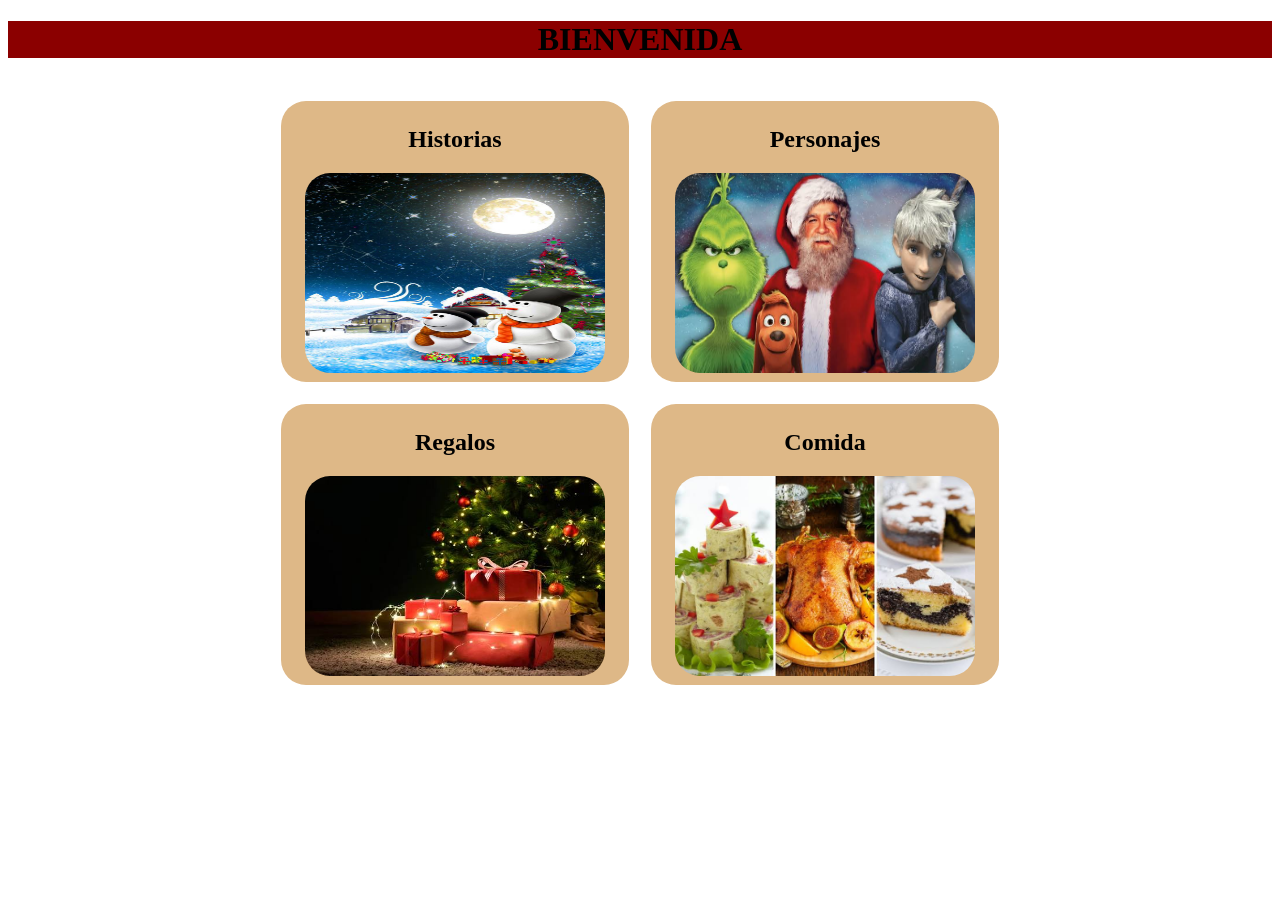
<file: index.html>
<!DOCTYPE html>
<html lang="en">
<head>
    <meta charset="UTF-8">
    <meta name="viewport" content="width=device-width, initial-scale=1.0">
    <title>Document</title>
    <link rel="stylesheet" href="css/estilos.css">
</head>
<body>
    <h1>BIENVENIDA</h1>
    <div class="contenedor">
        <div class="remodelacion">
            <h2>Historias</h2>
            <a href="pag/historia.html"><img src="img/imagen 1.jpg"></a>
        </div>
        <div class="remodelacion">
            <h2>Personajes</h2>
            <a href="pag/personajes.html"><img src="img/imagen 2.jpg" alt=""></a>
        </div>
        <div class="remodelacion">
            <h2>Regalos</h2>
            <a href="pag/regalos.html"><img src="img/imagen 3.jpg" alt=""></a>
        </div>
        <div class="remodelacion">
            <h2>Comida</h2>
            <a href="pag/comida.html"><img src="img/imagen 4.jpg" alt=""></a>
        </div>
    </div>
</body>
</html>
</file>
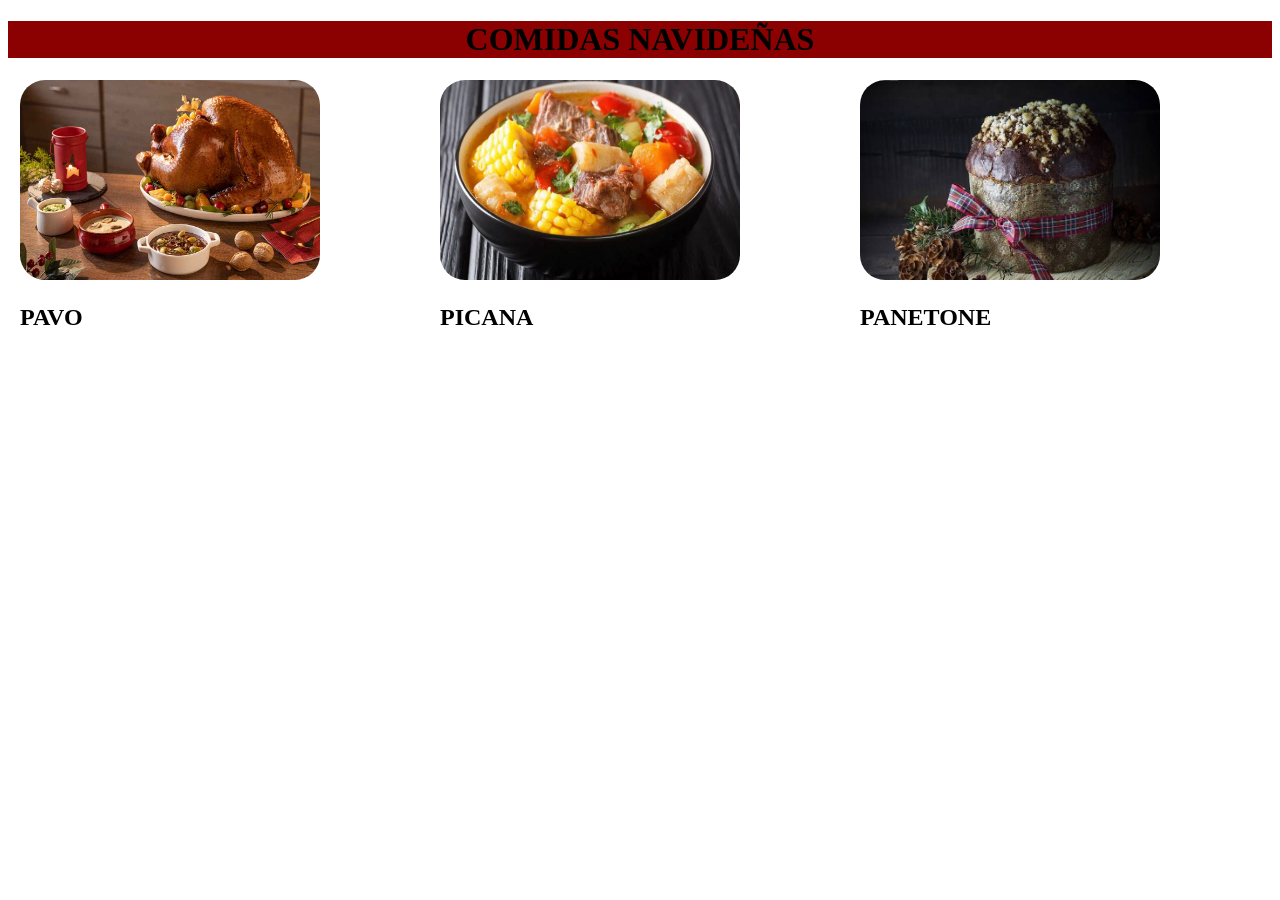
<file: pag/comida.html>
<!DOCTYPE html>
<html lang="en">
<head>
    <meta charset="UTF-8">
    <meta name="viewport" content="width=device-width, initial-scale=1.0">
    <title>Document</title>
    <link rel="stylesheet" href="../css/estilos.css">
</head>
<body>
    <h1>COMIDAS NAVIDEÑAS</h1>
    <div class="navidad">
        <div class="comidas">
            <script src="../js/pavo.js"></script>
            <img src="../img/comidas.jpg" alt="" onclick="comidas()">
            <h2>PAVO</h2>
        </div>
        <div class="comidas">
            <script src="../js/picana.js"></script>
            <img src="../img/comida1.jpg" alt="" onclick="comidas1()">
            <h2>PICANA</h2>
        </div>
        <div class="comidas">
            <script src="../js/paneton.js"></script>
            <img src="../img/comida3.jpg" alt="" onclick="comidas2()">
            <h2>PANETONE</h2>
        </div>
    </div>
</body>
</html>
</file>
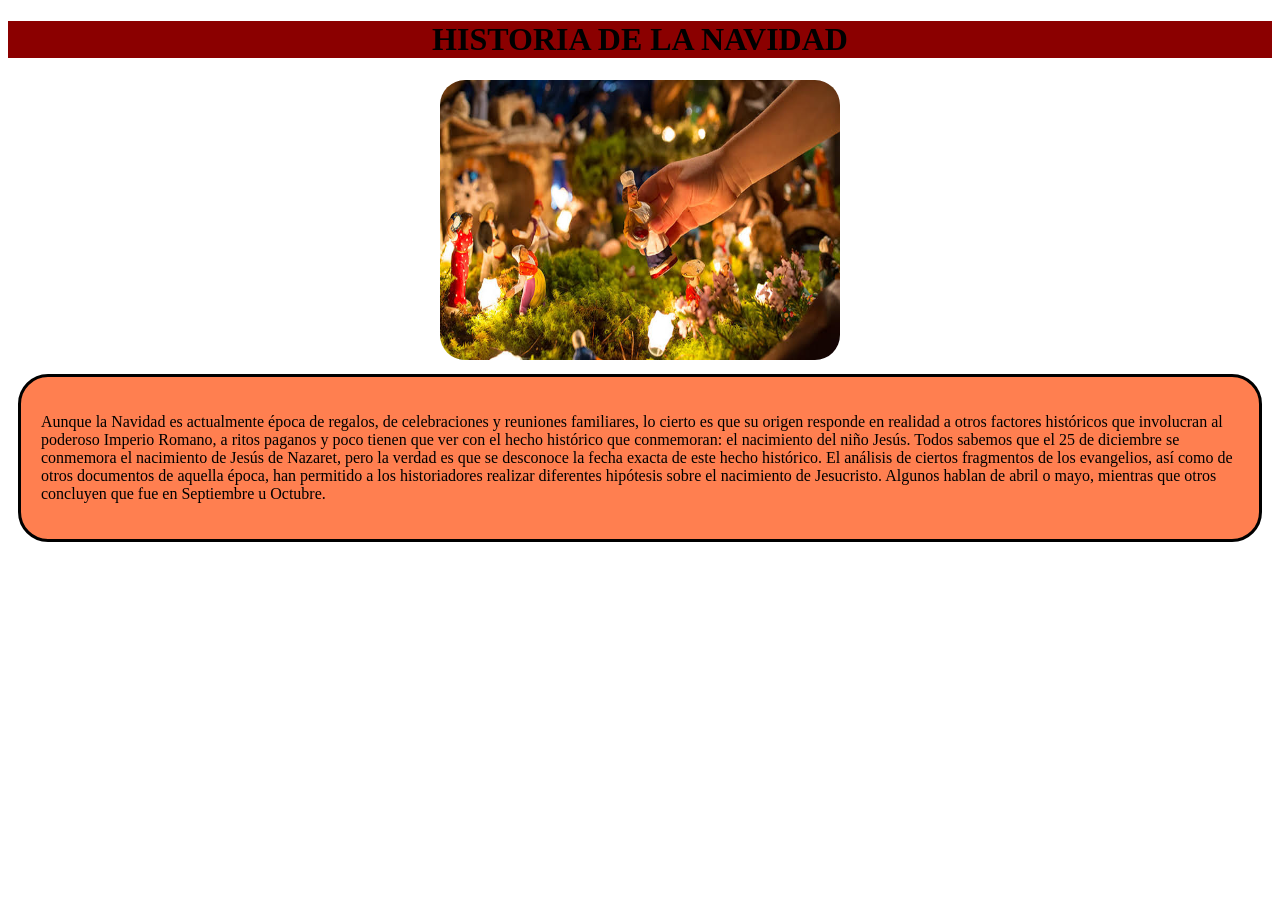
<file: pag/historia.html>
<!DOCTYPE html>
<html lang="en">
<head>
    <meta charset="UTF-8">
    <meta name="viewport" content="width=device-width, initial-scale=1.0">
    <title>Document</title>
    <link rel="stylesheet" href="../css/estilos.css">
</head>
<body>
    <h1>HISTORIA DE LA NAVIDAD</h1>
    <div class="con">
         <div class="contexto">
            <img src="../img/imagen 5.jpg" alt="">
        </div>
    </div>
    <div class="historias">
        <p>Aunque la Navidad es actualmente época de regalos, de celebraciones y reuniones familiares, lo cierto es que su origen responde en realidad a otros factores históricos que involucran al poderoso Imperio Romano, a ritos paganos y poco tienen que ver con el hecho histórico que conmemoran: el nacimiento del niño Jesús.
 
 
Todos sabemos que el 25 de diciembre se conmemora el nacimiento de Jesús de Nazaret, pero la verdad es que se desconoce la fecha exacta de este hecho histórico. El análisis de ciertos fragmentos de los evangelios, así como de otros documentos de aquella época, han permitido a los historiadores realizar diferentes hipótesis sobre el nacimiento de Jesucristo. Algunos hablan de abril o mayo, mientras que otros concluyen que fue en Septiembre u Octubre.</p>
    </div>
</body>
</html>
</file>
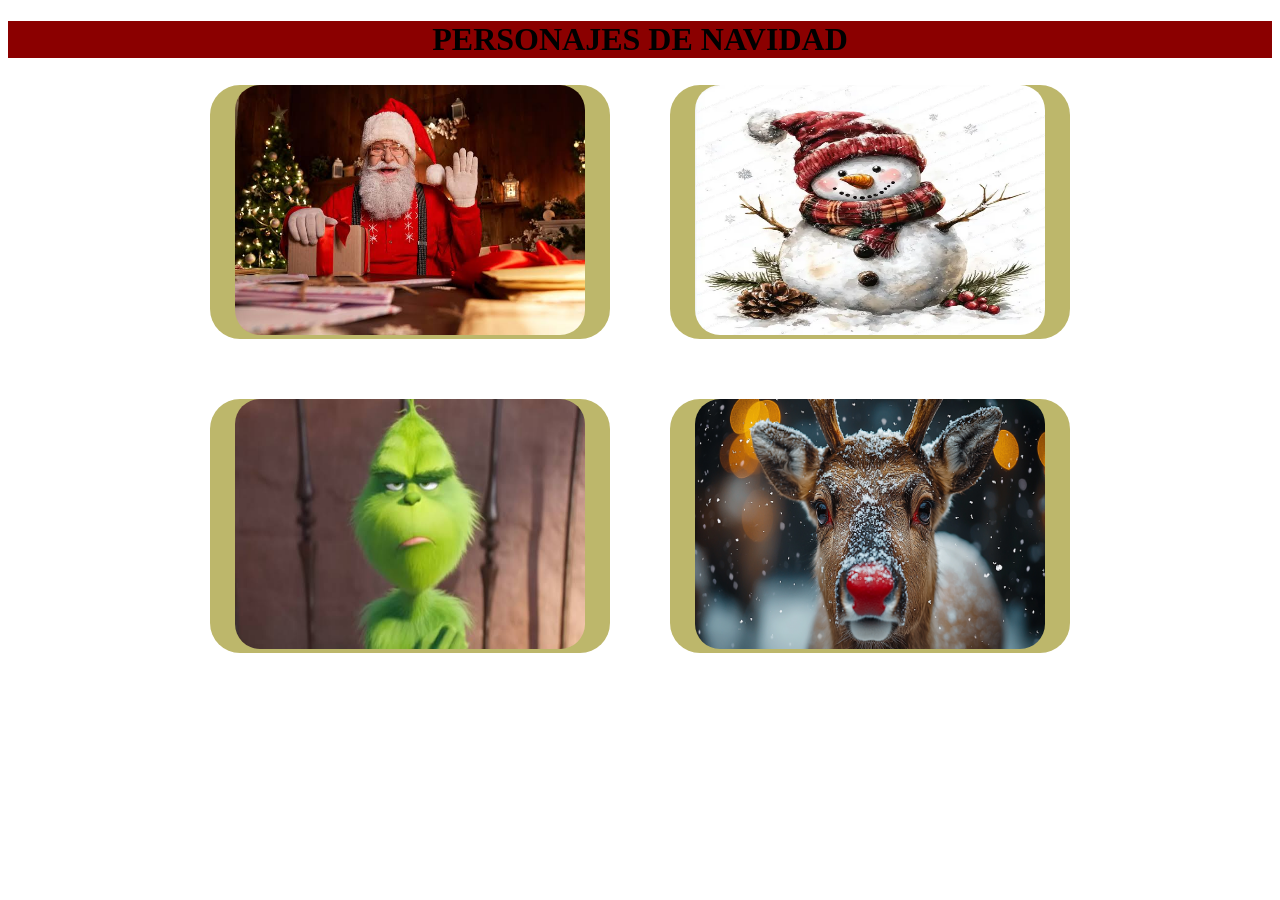
<file: pag/personajes.html>
<!DOCTYPE html>
<html lang="en">
<head>
    <meta charset="UTF-8">
    <meta name="viewport" content="width=device-width, initial-scale=1.0">
    <title>Document</title>
    <link rel="stylesheet" href="../css/estilos.css">
</head>
<body>
    <h1>PERSONAJES DE NAVIDAD</h1>
    <div class="cuadros">
        <div class="imagenes">
            <script src="../js/papa noel.js"></script>
            <img src="../img/imagen 6.jpg" onclick="mensaje()">
        </div>
        <div class="imagenes">
            <script src="../js/muñeco.js"></script>
            <img src="../img/imagen 8.webp" alt="" onclick="mensaje1()">
        </div>
        <div class="imagenes">
            <script src="../js/grich.js"></script>
            <img src="../img/imagen 9.jpg" alt="" onclick="mensaje2()">
        </div>
        <div class="imagenes">
            <script src="../js/yegua.js"></script>
            <img src="../img/imagen 10.png" alt="" onclick="mensaje3()">
        </div>
    </div>
</body>
</html>
</file>
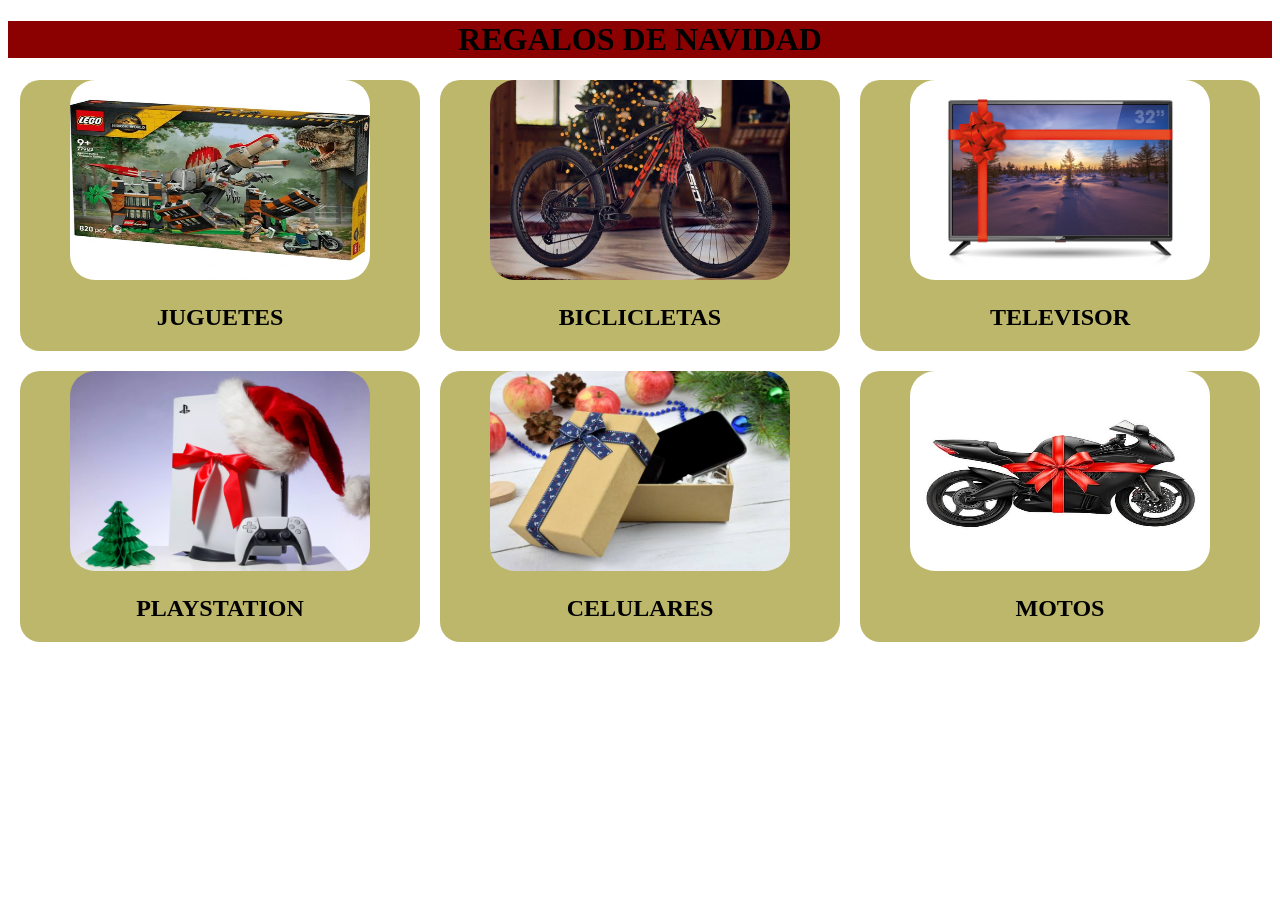
<file: pag/regalos.html>
<!DOCTYPE html>
<html lang="en">
<head>
    <meta charset="UTF-8">
    <meta name="viewport" content="width=device-width, initial-scale=1.0">
    <title>Document</title>
    <link rel="stylesheet" href="../css/estilos.css">
</head>
<body>
    <h1>REGALOS DE NAVIDAD</h1>
    <div class="premios">
        <div class="regalos">
            <script src="../js/juguetes.js"></script>
            <img src="../img/imagen2.1.webp" onclick="regalos1()">
            <h2>JUGUETES</h2>
        </div>
        <div class="regalos">
            <script src="../js/bicicletas.js"></script>
            <img src="../img/imagen 3.1.jpg" onclick="regalos2()">
            <h2>BICLICLETAS</h2>
        </div>
        <div class="regalos">
            <script src="../js/televisores.js"></script>
            <img src="../img/imagen4.1.jpg" onclick="regalos3()">
            <h2>TELEVISOR</h2>
        </div>
        <div class="regalos">
            <script src="../js/playstation.js"></script>
            <img src="../img/imagen5.1.avif"  onclick="regalos4()">
            <h2>PLAYSTATION</h2>
        </div>
        <div class="regalos">
            <script src="../js/celulares.js"></script>
            <img src="../img/imagen6.1.jpg" onclick="regalos5()">
            <h2>CELULARES</h2>
        </div>
        <div class="regalos">
            <script src="../js/motos.js"></script>
            <img src="../img/imagen7.1.jpg" onclick="regalos6()">
            <h2>MOTOS</h2>
        </div>
    </div>
</body>
</html>
</file>
<file: css/estilos.css>
body{
    background-color: rgba(red, green, blue, alpha);
}
h1{
    text-align: center;
    background-color: #8B0000;
}
img{
    width: 300px;
    height: 200px;
    border-radius:25px;
}
.contenedor{
    grid-template-columns: repeat(2,350px);
    display: grid;
    gap:20px;
    text-align: center;
    padding: 20px;
    justify-content: center;
}
.remodelacion{
    padding: 5px;
    margin: 1px;
    text-align: center;
    border-radius: 25px;
    background-color: burlywood;
}
.contexto img{
    width: 400px;
    height: 280px;
}
.contexto{
    text-align: center;
}
.historias{
    padding: 20px;
    margin: 10px;
    background-color: coral;
    border-radius: 30px;
    border-color: black;
    border-style: solid;
}
.cuadros{
    grid-template-columns: repeat(2,400px);
    display: grid;
    gap: 60px;
    padding: 5px;
    margin: 1px;
    justify-content: center;
    text-align: center;
}
.imagenes{
    background-color: darkkhaki;
    border-radius: 30px;
}
.imagenes img{
    width: 350px;
    height: 250px;
}
.premios{
    grid-template-columns: repeat(3,400px);
    display: grid;
    gap: 20px;
    justify-content: center;
}
.regalos{
    background-color: darkkhaki;
    border-radius: 20px;
    text-align: center;
}
.navidad{
    grid-template-columns: repeat(3,400px);
    display: grid;
    gap: 20px;
    justify-content: center;
}
</file>
